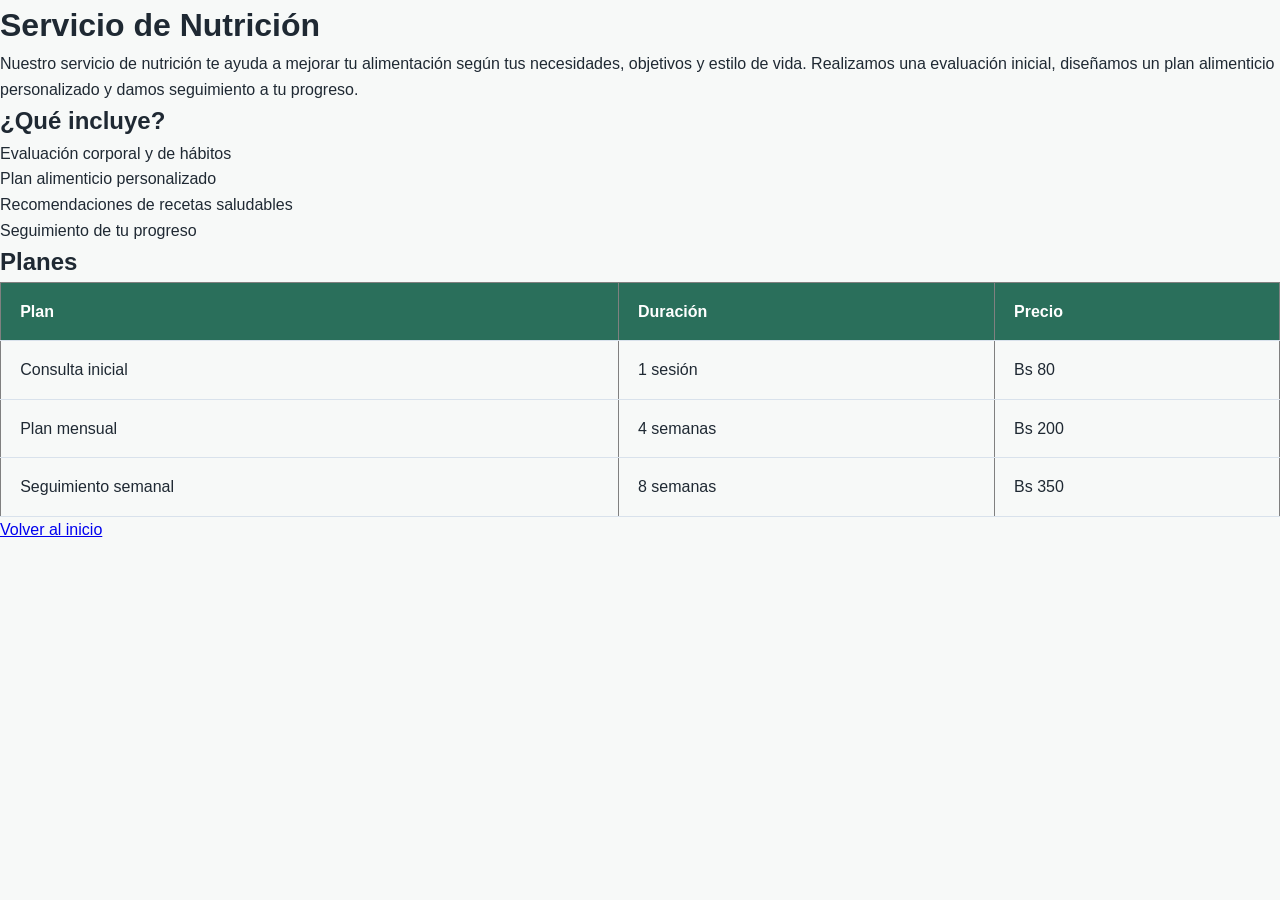
<file: servicio2.html>
<!DOCTYPE html>
<html lang="es">
<head>
  <meta charset="UTF-8">
  <meta name="viewport" content="width=device-width, initial-scale=1.0">
  <title>Nutrición</title>
  <link rel="stylesheet" href="style.css">
</head>
<body>
  <h1>Servicio de Nutrición</h1>

  <p>
    Nuestro servicio de nutrición te ayuda a mejorar tu alimentación según tus
    necesidades, objetivos y estilo de vida. Realizamos una evaluación inicial,
    diseñamos un plan alimenticio personalizado y damos seguimiento a tu progreso.
  </p>

  <h2>¿Qué incluye?</h2>
  <ul>
    <li>Evaluación corporal y de hábitos</li>
    <li>Plan alimenticio personalizado</li>
    <li>Recomendaciones de recetas saludables</li>
    <li>Seguimiento de tu progreso</li>
  </ul>

  <h2>Planes</h2>
  <table border="1">
    <tr><th>Plan</th><th>Duración</th><th>Precio</th></tr>
    <tr><td>Consulta inicial</td><td>1 sesión</td><td>Bs 80</td></tr>
    <tr><td>Plan mensual</td><td>4 semanas</td><td>Bs 200</td></tr>
    <tr><td>Seguimiento semanal</td><td>8 semanas</td><td>Bs 350</td></tr>
  </table>

  <a href="index.html">Volver al inicio</a>
</body>
</html>
</file>
<file: style.css>
:root {
  --primary: #2a6f5b;
  --primary-dark: #1e5243;
  --accent: #d4a373;
  --bg-light: #f7f9f8;
  --text-dark: #1f2933;
  --text-muted: #52606d;
  --white: #ffffff;
  --border: #d9e2ec;
  --shadow: 0 4px 14px rgba(0, 0, 0, 0.08);
}

* {
  box-sizing: border-box;
  margin: 0;
  padding: 0;
}

body {
  font-family: 'Segoe UI', Tahoma, Geneva, Verdana, sans-serif;
  color: var(--text-dark);
  background-color: var(--bg-light);
  line-height: 1.6;
}

.container {
  width: 90%;
  max-width: 1100px;
  margin: 0 auto;
}

/* Navegación */
.navbar {
  background-color: var(--white);
  box-shadow: 0 2px 8px rgba(0,0,0,0.06);
  position: sticky;
  top: 0;
  z-index: 100;
}

.nav-content {
  display: flex;
  justify-content: space-between;
  align-items: center;
  padding: 1rem 0;
}

.logo {
  font-size: 1.6rem;
  font-weight: 700;
  color: var(--primary);
  text-decoration: none;
}

.logo span {
  color: var(--accent);
}

.nav-links {
  list-style: none;
  display: flex;
  gap: 1.5rem;
}

.nav-links a {
  text-decoration: none;
  color: var(--text-dark);
  font-weight: 500;
  transition: color 0.2s;
}

.nav-links a:hover,
.nav-links a.active {
  color: var(--primary);
  border-bottom: 2px solid var(--primary);
  padding-bottom: 3px;
}

.menu-toggle {
  display: none;
  background: none;
  border: none;
  font-size: 1.6rem;
  cursor: pointer;
  color: var(--primary);
}

/* Hero Banner */
.hero {
  background: linear-gradient(rgba(30, 82, 67, 0.82), rgba(30, 82, 67, 0.82)),
              url('https://images.unsplash.com/photo-1540555700478-4be289fbecef?auto=format&fit=crop&w=1400&q=80') center/cover no-repeat;
  color: var(--white);
  padding: 5rem 0;
  text-align: center;
}

.hero h1 {
  font-size: 2.5rem;
  margin-bottom: 1rem;
}

.hero p {
  max-width: 650px;
  margin: 0 auto 2rem;
  font-size: 1.1rem;
  opacity: 0.95;
}

/* Botones */
.btn-primary, .btn-secondary {
  display: inline-block;
  padding: 0.75rem 1.5rem;
  border-radius: 6px;
  text-decoration: none;
  font-weight: 600;
  cursor: pointer;
  border: none;
  transition: background-color 0.2s, transform 0.15s;
}

.btn-primary {
  background-color: var(--accent);
  color: var(--text-dark);
}

.btn-primary:hover {
  background-color: #c5915f;
  transform: translateY(-2px);
}

.btn-secondary {
  background-color: var(--primary);
  color: var(--white);
}

.btn-secondary:hover {
  background-color: var(--primary-dark);
}

/* Secciones y Tarjetas */
.section {
  padding: 4rem 0;
}

.section-title {
  text-align: center;
  font-size: 2rem;
  color: var(--primary-dark);
  margin-bottom: 0.5rem;
}

.section-subtitle {
  text-align: center;
  color: var(--text-muted);
  margin-bottom: 2.5rem;
}

.cards-grid {
  display: grid;
  grid-template-columns: repeat(auto-fit, minmax(300px, 1fr));
  gap: 2rem;
}

.card {
  background: var(--white);
  border-radius: 10px;
  overflow: hidden;
  box-shadow: var(--shadow);
  display: flex;
  flex-direction: column;
}

.card img {
  width: 100%;
  height: 220px;
  object-fit: cover;
}

.card-body {
  padding: 1.5rem;
  flex-grow: 1;
  display: flex;
  flex-direction: column;
}

.badge {
  display: inline-block;
  background-color: #e6f2ef;
  color: var(--primary);
  font-size: 0.8rem;
  font-weight: 700;
  padding: 0.25rem 0.65rem;
  border-radius: 20px;
  margin-bottom: 0.75rem;
  width: fit-content;
}

.card-body h3 {
  margin-bottom: 0.75rem;
  color: var(--text-dark);
}

.card-body p {
  color: var(--text-muted);
  margin-bottom: 1.5rem;
  flex-grow: 1;
}

/* Detalle de Servicio */
.service-header {
  background-color: var(--primary-dark);
  color: var(--white);
  padding: 3rem 0;
  text-align: center;
}

.detail-grid {
  display: grid;
  grid-template-columns: 1fr 1fr;
  gap: 2rem;
  align-items: center;
  margin-bottom: 3rem;
}

.detail-grid img {
  width: 100%;
  border-radius: 10px;
  box-shadow: var(--shadow);
}

.feature-list {
  margin-top: 1rem;
  padding-left: 1.2rem;
}

.feature-list li {
  margin-bottom: 0.6rem;
  color: var(--text-dark);
}

/* Tablas */
.table-wrapper {
  overflow-x: auto;
  background: var(--white);
  border-radius: 10px;
  box-shadow: var(--shadow);
  margin: 2rem 0;
}

table {
  width: 100%;
  border-collapse: collapse;
  text-align: left;
}

th, td {
  padding: 1rem 1.2rem;
  border-bottom: 1px solid var(--border);
}

th {
  background-color: var(--primary);
  color: var(--white);
}

tr:hover {
  background-color: #f0f7f5;
}

/* Galería secundaria */
.gallery-grid {
  display: grid;
  grid-template-columns: repeat(auto-fit, minmax(240px, 1fr));
  gap: 1.2rem;
  margin-top: 1.5rem;
}

.gallery-grid img {
  width: 100%;
  height: 180px;
  object-fit: cover;
  border-radius: 8px;
  box-shadow: var(--shadow);
}

/* Footer */
.footer {
  background-color: var(--text-dark);
  color: #d9e2ec;
  padding: 2.5rem 0;
  margin-top: 3rem;
}

.footer-content {
  display: flex;
  justify-content: space-between;
  flex-wrap: wrap;
  gap: 1.5rem;
}

.footer h4 {
  color: var(--white);
  margin-bottom: 0.5rem;
}

@media (max-width: 768px) {
  .menu-toggle {
    display: block;
  }

  .nav-links {
    display: none;
    flex-direction: column;
    position: absolute;
    top: 65px;
    right: 5%;
    background: var(--white);
    padding: 1rem 1.5rem;
    border-radius: 8px;
    box-shadow: var(--shadow);
  }

  .nav-links.open {
    display: flex;
  }

  .detail-grid {
    grid-template-columns: 1fr;
  }
}
</file>
